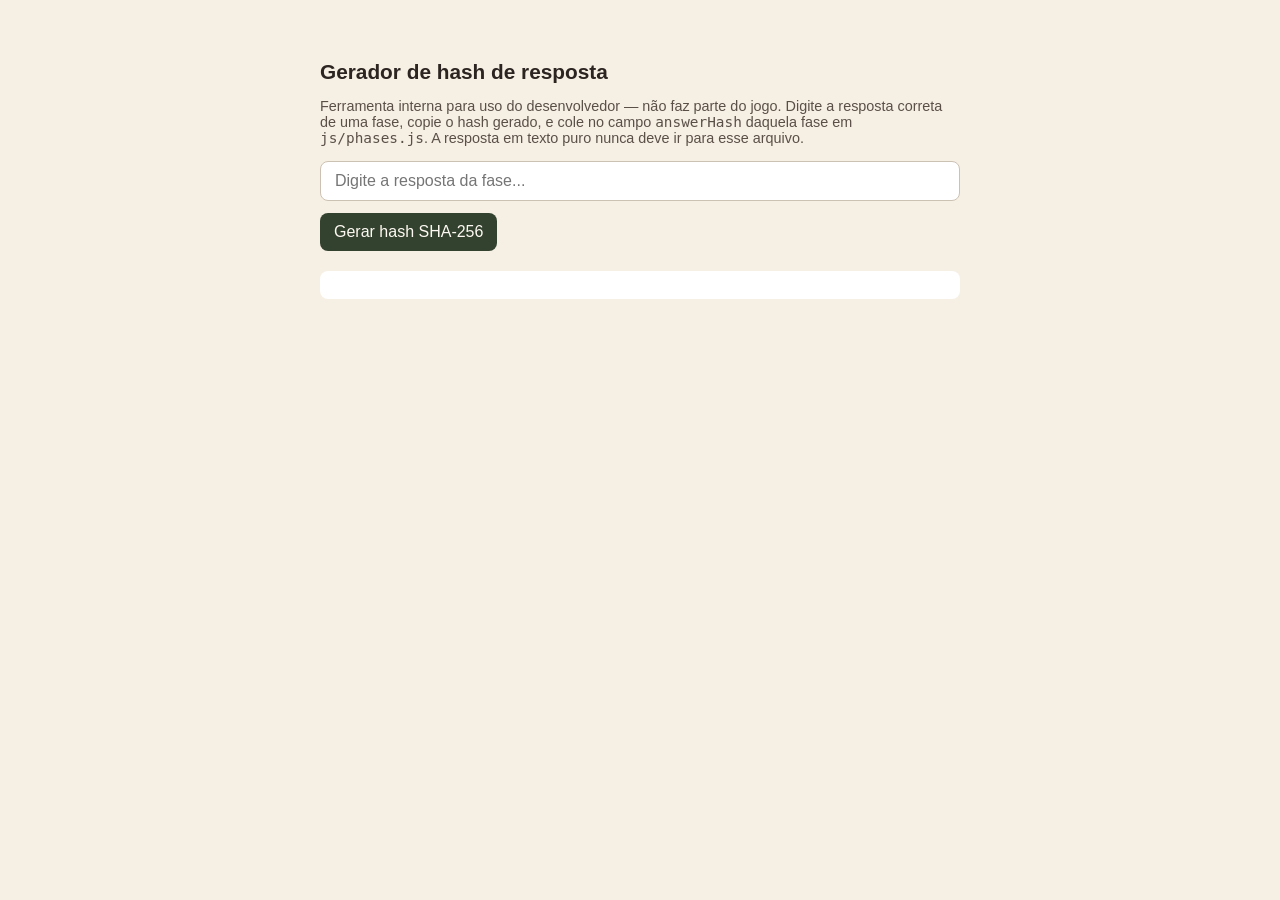
<file: tools/hash-generator.html>
<!DOCTYPE html>
<html lang="pt-BR">
<head>
<meta charset="UTF-8">
<meta name="viewport" content="width=device-width, initial-scale=1.0">
<title>Gerador de hash — Floriografia (uso interno)</title>
<style>
  body {
    font-family: -apple-system, BlinkMacSystemFont, "Segoe UI", sans-serif;
    max-width: 640px;
    margin: 60px auto;
    padding: 0 20px;
    color: #2b2420;
    background: #f6efe4;
  }
  h1 { font-size: 1.3rem; }
  p.note { color: #5a5048; font-size: 0.9rem; }
  input, button {
    font-size: 1rem;
    padding: 10px 14px;
    border-radius: 8px;
    border: 1px solid #ccc2b4;
  }
  input { width: 100%; box-sizing: border-box; margin-bottom: 12px; }
  button {
    background: #33422f;
    color: #fdf9f2;
    border: none;
    cursor: pointer;
  }
  output {
    display: block;
    margin-top: 20px;
    padding: 14px;
    background: #fff;
    border-radius: 8px;
    word-break: break-all;
    font-family: "SF Mono", Consolas, monospace;
    font-size: 0.9rem;
  }
</style>
</head>
<body>
  <h1>Gerador de hash de resposta</h1>
  <p class="note">
    Ferramenta interna para uso do desenvolvedor — não faz parte do jogo.
    Digite a resposta correta de uma fase, copie o hash gerado, e cole no
    campo <code>answerHash</code> daquela fase em <code>js/phases.js</code>.
    A resposta em texto puro nunca deve ir para esse arquivo.
  </p>

  <input id="answer" type="text" placeholder="Digite a resposta da fase..." autocomplete="off" />
  <button id="generate">Gerar hash SHA-256</button>

  <output id="result"></output>

  <script>
    // Must match normalize() in js/validation.js exactly, or the hash won't match at runtime.
    function normalize(text) {
      return text
        .trim()
        .toLowerCase()
        .normalize("NFD")
        .replace(new RegExp("[\\u0300-\\u036f]", "g"), "")
        .replace(/[-\s]/g, "");
    }

    async function sha256Hex(text) {
      const bytes = new TextEncoder().encode(normalize(text));
      const digest = await crypto.subtle.digest("SHA-256", bytes);
      return Array.from(new Uint8Array(digest))
        .map((b) => b.toString(16).padStart(2, "0"))
        .join("");
    }

    document.getElementById("generate").addEventListener("click", async () => {
      const value = document.getElementById("answer").value;
      const result = document.getElementById("result");
      if (!value.trim()) {
        result.textContent = "Digite uma resposta primeiro.";
        return;
      }
      result.textContent = await sha256Hex(value);
    });

    document.getElementById("answer").addEventListener("keydown", (e) => {
      if (e.key === "Enter") document.getElementById("generate").click();
    });
  </script>
</body>
</html>
</file>
